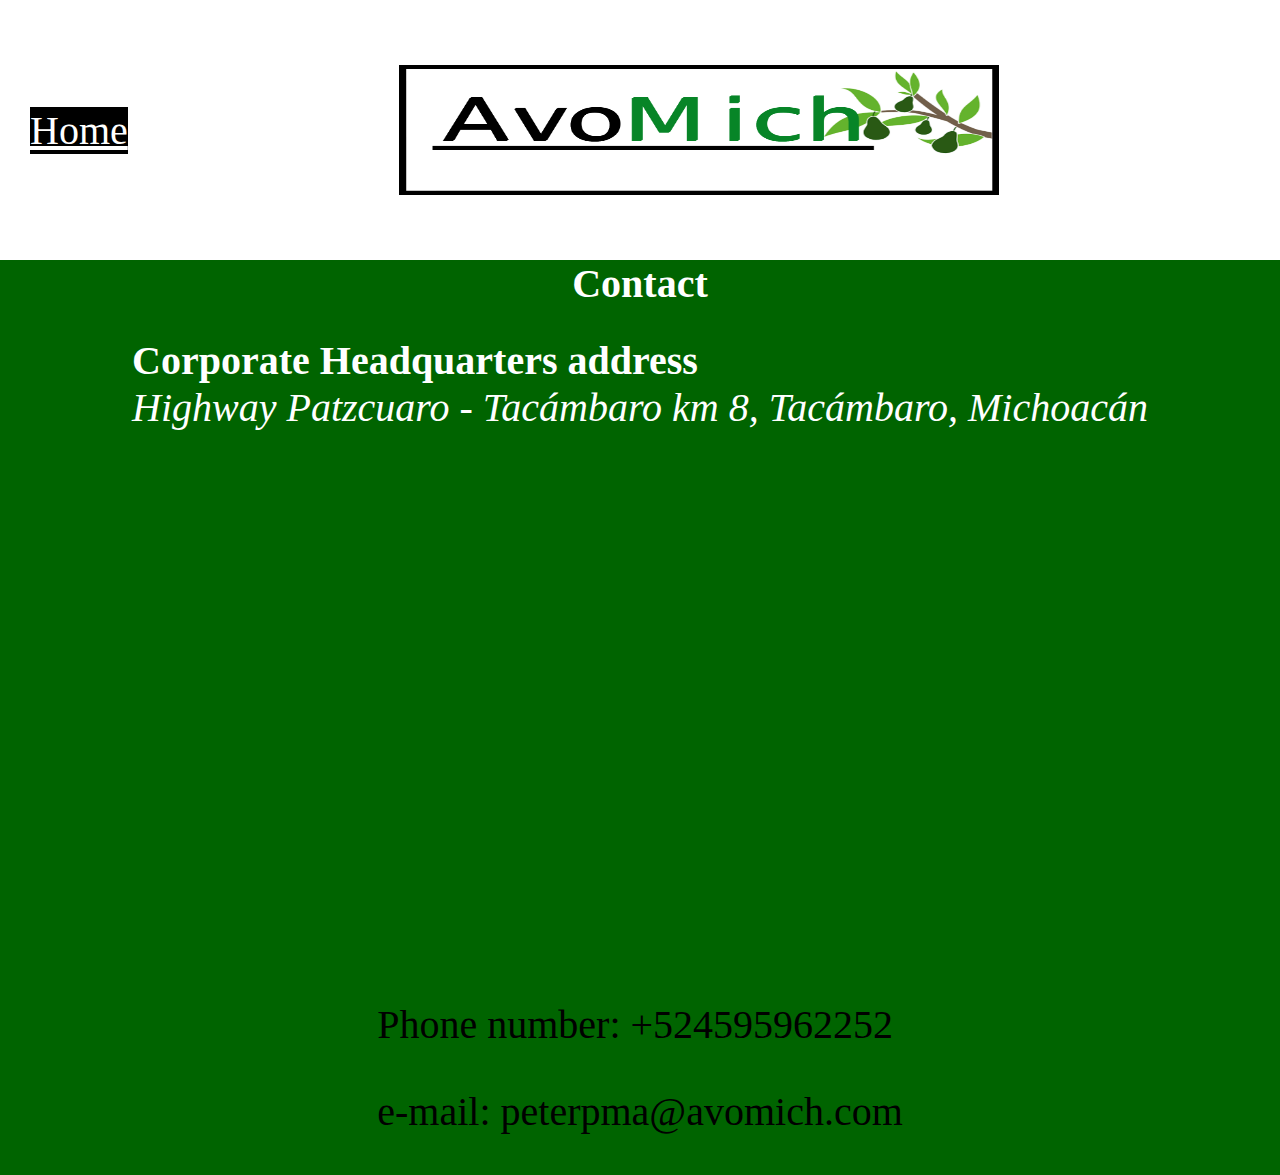
<file: contact.html>
<!DOCTYPE html>
<html>
<head>
	<link rel="stylesheet" type="text/css" href="main.css">
	<link rel="stylesheet" type="text/css" href="layout.css">
	<title>Contact</title>
</head>
<body class="bodyfill">
	
	<!-- Header -->
	<header class="between flex gap padlogo wallimage">
		<nav class="flex vcenter">
			<a href="index.html" class="homestyle">Home</a>
		</nav>
			<span class="flex vcenter fit hcenter">
				<img src="logo_v_2.5.png" width="600px" height="130px">
			</span>
	</header>

	<!-- Content -->
		<section class="bodyfill flex vertical vcenter walldarkgreen">
			<div class="walldarkgreen">
				<h1 class="bodyfill h2steps walldarkgreen">Contact</h1>
			</div>
		<div class="bodyfill flex vertical walldarkgreen">
			<p class="skipmargin padlogo h2artic">
				<strong>Corporate Headquarters address</strong><br>
				<i class="skipmargin">Highway Patzcuaro - Tacámbaro km 8, Tacámbaro, Michoacán</i>
			</p>
		</div>
		<div class="mapouter hcenter skipmargin"><div class="gmap_canvas"><iframe width="600" height="500" id="gmap_canvas" src="https://maps.google.com/maps?q=patzcuaro%20km%208,%20Tacambaro,%20Mich.&t=&z=11&ie=UTF8&iwloc=&output=embed" frameborder="0" scrolling="no" marginheight="0" marginwidth="0"></iframe><a href="https://www.embedgooglemap.net/blog/divi-discount-code-elegant-themes-coupon/">divi discount</a><br><style>.mapouter{position:relative;text-align:right;height:500px;width:600px;}</style><a href="https://www.embedgooglemap.net">google maps create map</a><style>.gmap_canvas {overflow:hidden;background:none!important;height:500px;width:600px;}</style></div></div>
		<div>
			<p class="h1high">Phone number: +524595962252</p>
			<p class="h1high">e-mail: peterpma@avomich.com</p>
		</div>
	</section>
</body>
</html>
</file>
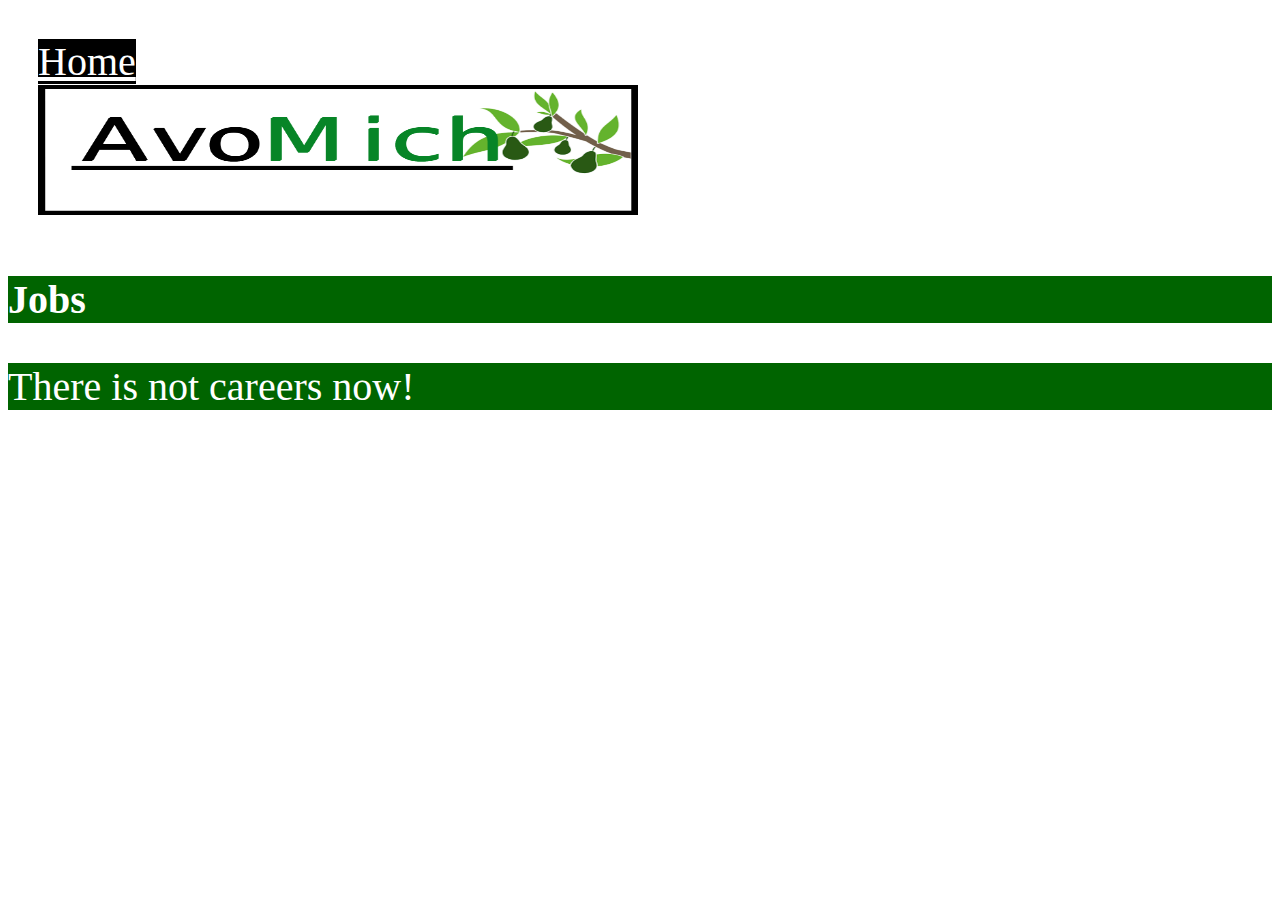
<file: jobs.html>
<!DOCTYPE html>
<html>
<head>
	<link rel="stylesheet" type="text/css" href="main.css">
	<title>Jobs</title>
</head>
<body class="bodyfill">
	
	<!-- Header -->
	<header class="between flex gap padlogo wallimage">
		<nav class="flex vcenter">
			<a href="index.html" class="homestyle">Home</a>
		</nav>
			<span class="flex vcenter fit hcenter">
				<img src="logo_v_2.5.png" width="600px" height="130px">
			</span>
	</header>

	<!-- careers -->
			<div class="walldarkgreen">
				<h1 class="bodyfill h2steps walldarkgreen">Jobs</h1>
			</div>
		<section class="bodyfill walldarkgreen">
			<p class="bodyfill h2steps">There is not careers now! </p>
		</section>
</body>
</html>
</file>
<file: main.css>
.end {
	justify-content: flex-end;
} 
.between {
	justify-content: space-between;
}

.gap {
	gap: 20px;
}

.inherit {
	height: inherit;

}

.hcenter {
	justify-content: center;
}

.nobullet {
	list-style: none;
}
.vcenter {
	align-items: center;

}
.rounded {
	border: 1px solid black;
	border-radius: 50%;
	padding: 10px;
	height: 90px;
}

.modal {
	position: fixed;
	display: flex;
	align-items: center;
	justify-content: center;
	height: 100%;
	width: 100%;
	left: 0;
	top: 0;
}
.modal > * {
	position: relative;
	background-color: white;
}
.modal::before {
	content: '';
	position: absolute;
	background-color: rgba(0, 0, 0, .5);
	height: 100%;
	width: 100%;
	left: 0;
	top: 0;
}

.wallh2 {
	background-color: #32801F;
}

.padlogo {
	padding: 30px;
}

.wallmission {
	background-image: url(https://mission-produce-static.sfo2.cdn.digitaloceanspaces.com/craft/page-content-images/peru/videos/posters/Peru-Poster.jpg);
	display: flex;
	background-repeat: no-repeat;
	background-size: 100% 100%;
}


.h2steps {
	font-size: 40px;
	color: white;
}

.h2design {
	display: block;
	color: white;
	width: 200px;
	height: 100px;
	text-align: center;
	font-size: 60px;
	border-radius: 10px;
	padding: 20px;
}

.textstyle {
	background-color: black;
	color: silver;
	font-size:45px ;
	border-radius: 20px;
	padding: 20px;
}

.wallquiality {
	background-image: url(https://fruitsfromchile.com/wp-content/uploads/2018/06/back-avocados.jpg);
	display: flex;
	background-repeat: no-repeat;
	background-size: 100% 100%;
}

.wallnav {
	background-color: black;
}

.navtxt {
	font-size: 25px;
	color: white;
	background-color: goldenrod;
}

.sizeimage {
	background-size: 100% 100%;
	display: flex;

}

.homestyle {
	font-size: 40px;
	color: white;
	background-color: black;
}

.blogartic {
	display: block;
	background-color: darkblue;
	width: 350px;
	height: 320px;
	padding: 15px;
	margin: 20px;
}

.h2artic {
	color: white;
	font-size: 40px;
}

.sectionsmall {
	height: 160px;
}

.sectionmed {
	height: 300px;
}

.sectionbig {
	height: 600px;
}

.h1high {
	font-size: 40px;
}

.cert {
	display: flex;
	justify-content: center;
	height: 100%;

}

.certsize {
	width: 300px;
}

.walldarkgreen {
	background-color: darkgreen;
}

.withetext {
	color: white;
}

.photosize {
	width: 750px;
}

.photorder {
	display: block;
	flex-direction: row;
}

.skipmargin {
	margin: 0;
}

.sizesimage {
	width: 100%;
	height: 100%;
	padding: 0;
	margin: 0;
}

.bottomstyle {
	border-radius: 10px;
	background-color: white;
	height: 80px;
} 

.fullheigh {
	height: 100%;
}

.roundbord {
	border-radius: 20px;
}

.estbord {
	border-right: 2px solid;
}

.heighsizes {
	height: 600px;
}
</file>
<file: layout.css>
.bodyfill {
	padding: 0;
	margin: 0;
	height: 100%;
}

.flex {
	display: flex;
}

.wallimage {
	display: flex;
	background-image: url('https://f.hubspotusercontent00.net/hubfs/6063852/AvocadosBANNER.jpg');
	background-repeat: no-repeat;
	background-size: 100% 100%;
	height: 200px;
}

.vertical {
	flex-direction: column;
}

.horitems {
	display: flex;
	flex-direction: row;
	padding: 0;	
}

.padded {
	padding: 40px;
}

.fit {
	flex: 1;
}

.frame {
	border: 2px solid;
}
</file>
